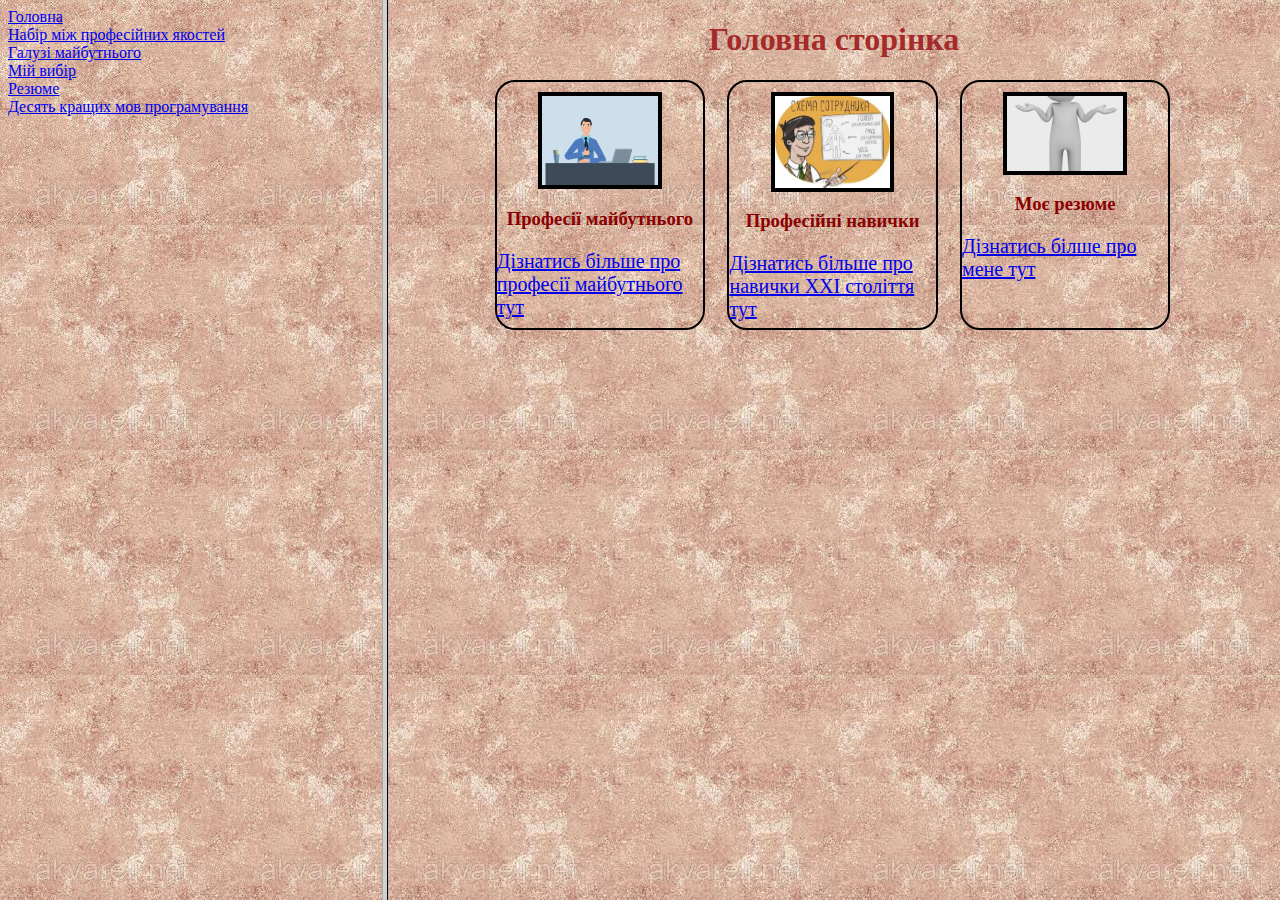
<file: index.html>
<!DOCTYPE html>
<html lang="uk">
<head>
	<meta charset="UTF-8">
	<title>Професії майбутнього</title>
	<link rel="stylesheet" href="style.css">
</head>
	<frameset cols="30%,*">
		<frame src="nav.html">
	    <frameset rows="*">
	    	<frame name="info" src="navichki.html">
	    </frameset>
	</frameset>
</html>
</file>
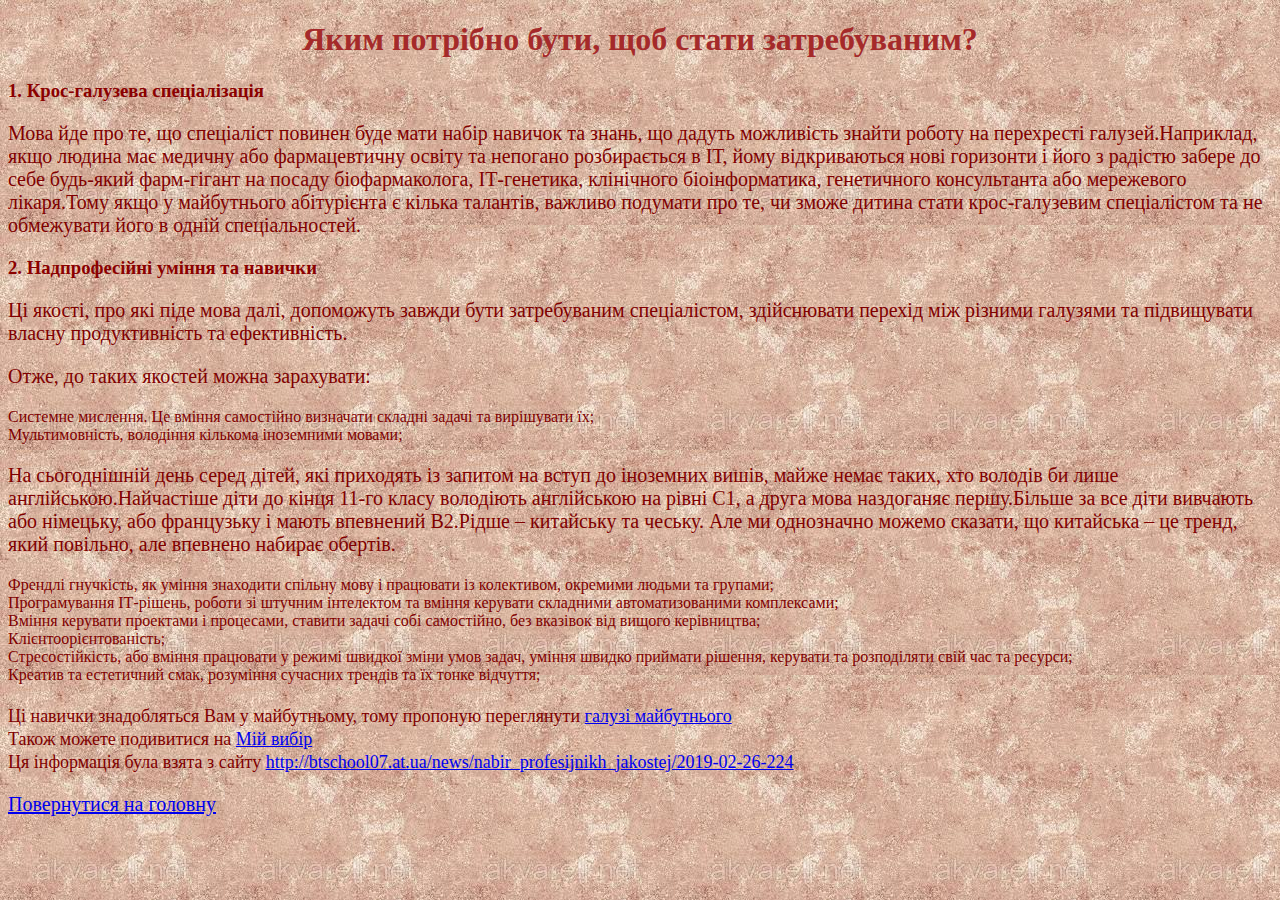
<file: 1.html>
<!DOCTYPE html>
<html lang="uk">
<head>
	<meta charset="UTF-8">
	<title>Набір між професійних якостей</title>
	<link rel="stylesheet" href="style.css">
	<style>
  		body { background: url(1.jpg); }
	</style>
</head>
<body>
	<h1><center>Яким потрібно бути, щоб стати затребуваним?</center></h1>
	<h3>1. Крос-галузева спеціалізація</h3>
	<p>Мова йде про те, що спеціаліст повинен буде мати набір навичок та знань, що дадуть можливість знайти роботу на перехресті галузей.Наприклад, якщо людина має медичну або фармацевтичну освіту та непогано розбирається в ІТ, йому відкриваються нові горизонти і його з радістю забере до себе будь-який фарм-гігант на посаду біофармаколога, ІТ-генетика, клінічного біоінформатика, генетичного консультанта або мережевого лікаря.Тому якщо у майбутнього абітурієнта є кілька талантів, важливо подумати про те, чи зможе дитина стати крос-галузевим спеціалістом та не обмежувати його в одній спеціальностей.</p>
	<h3>2. Надпрофесійні уміння та навички </h3>
	<p>Ці якості, про які піде мова далі, допоможуть завжди бути затребуваним спеціалістом, здійснювати перехід між різними галузями та підвищувати власну продуктивність та ефективність.
	<p>Отже, до таких якостей можна зарахувати:</p>
		<li>Системне мислення. Це вміння самостійно визначати складні задачі та вирішувати їх;</li>
		<li>Мультимовність, володіння кількома іноземними мовами;</li>
		<p>На сьогоднішній день серед дітей, які приходять із запитом на вступ до іноземних вишів, майже немає таких, хто володів би лише англійською.Найчастіше діти до кінця 11-го класу володіють англійською на рівні С1, а друга мова наздоганяє першу.Більше за все діти вивчають або німецьку, або французьку і мають впевнений В2.Рідше – китайську та чеську. Але ми однозначно можемо сказати, що китайська – це тренд, який повільно, але впевнено набирає обертів.</p>
		<li>Френдлі гнучкість, як уміння знаходити спільну мову і працювати із колективом, окремими людьми та групами;</li>
		<li>Програмування ІТ-рішень, роботи зі штучним інтелектом та вміння керувати складними автоматизованими комплексами;</li>
		<li>Вміння керувати проектами і процесами, ставити задачі собі самостійно, без вказівок від вищого керівництва;</li>
		<li>Клієнтоорієнтованість;</li>
		<li>Стресостійкість, або вміння працювати у режимі швидкої зміни умов задач, уміння швидко приймати рішення, керувати та розподіляти свій час та ресурси;</li>
		<li>Креатив та естетичний смак, розуміння сучасних трендів та їх тонке відчуття;</li></p>
		<p><font size="4">Ці навички знадобляться Вам у майбутньому, тому пропоную переглянути <a href="2.html">галузі майбутнього</a><br>
	<font size="4">Також можете подивитися на <a href="3.html">Мій вибір</a></font><br>
	<font size="4">Ця інформація була взята з сайту <a href="http://btschool07.at.ua/news/nabir_profesijnikh_jakostej/2019-02-26-224">http://btschool07.at.ua/news/nabir_profesijnikh_jakostej/2019-02-26-224</a></font></p>
	<p><a href="golova.html">Повернутися на головну</a></p>
</body>
</html>
</file>
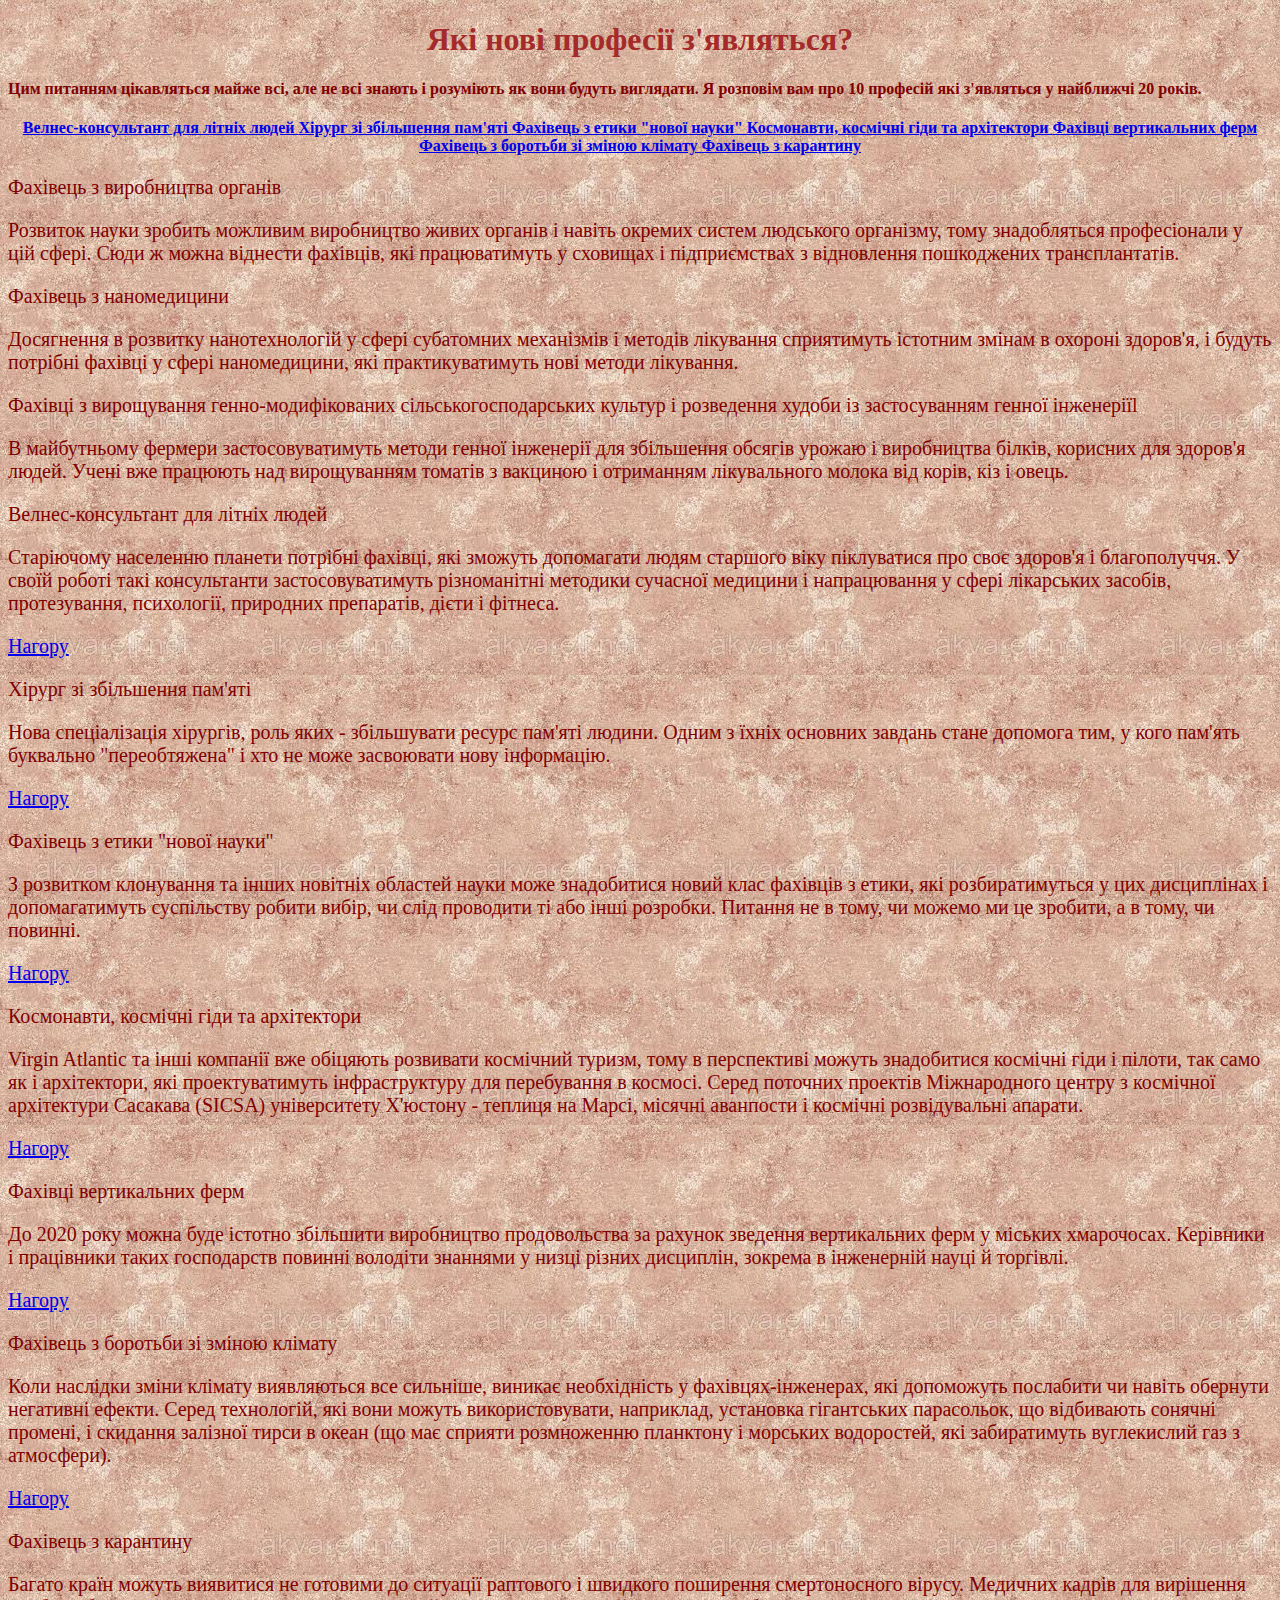
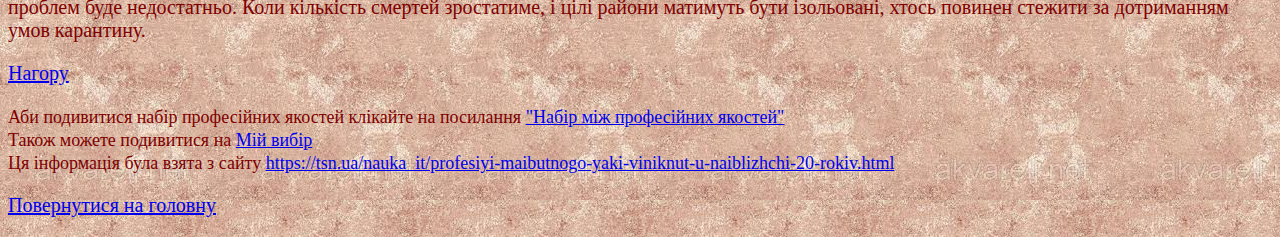
<file: 2.html>
<!DOCTYPE html>
<html lang="uk">
<head>
	<meta charset="UTF-8">
	<title>Галузі майбутнього</title>
	<link rel="stylesheet" href="style.css">
	<style>
  		body { background: url(1.jpg); }
  		li { font-size: 20px ;}
	</style>
</head>
<body>
	<p><a name="top"></a></p>
	<h1><center>Які нові професії з'являться?</center></h1>
	<h4>Цим питанням цікавляться майже всі, але не всі знають і розуміють як вони будуть виглядати. Я розповім вам про 10 професій які з'являться у найближчі 20 років.</h4>
	<h4 align="center"><a href="#a">Велнес-консультант для літніх людей </a><a href="#b">Хірург зі збільшення пам'яті </a><a href="#c">Фахівець з етики "нової науки" </a><a href="#d">Космонавти, космічні гіди та архітектори </a><a href="#e">Фахівці вертикальних ферм 	</a><a href="#f">Фахівець з боротьби зі зміною клімату </a><a href="#g">Фахівець з карантину</a></h4>
	<li>Фахівець з виробництва органів</li>
	<p>Розвиток науки зробить можливим виробництво живих органів і навіть окремих систем людського організму, тому знадобляться професіонали у цій сфері. Сюди ж можна віднести фахівців, які працюватимуть у сховищах і підприємствах з відновлення пошкоджених трансплантатів.</p>
	<li>Фахівець з наномедицини</li>
	<p>Досягнення в розвитку нанотехнологій у сфері субатомних механізмів і методів лікування сприятимуть істотним змінам в охороні здоров'я, і будуть потрібні фахівці у сфері наномедицини, які практикуватимуть нові методи лікування.</p>
	<li>Фахівці з вирощування генно-модифікованих сільськогосподарських культур і розведення худоби із застосуванням генної інженеріїl</li>
	<p>В майбутньому фермери застосовуватимуть методи генної інженерії для збільшення обсягів урожаю і виробництва білків, корисних для здоров'я людей. Учені вже працюють над вирощуванням томатів з вакциною і отриманням лікувального молока від корів, кіз і овець.</p>
	<a name="a"></a>
	<li>Велнес-консультант для літніх людей</li>
	<P>Старіючому населенню планети потрібні фахівці, які зможуть допомагати людям старшого віку піклуватися про своє здоров'я і благополуччя. У своїй роботі такі консультанти застосовуватимуть різноманітні методики сучасної медицини і напрацювання у сфері лікарських засобів, протезування, психології, природних препаратів, дієти і фітнеса.</P>
	<p><a href="#top">Нагору</a></p>
	<a name="b"></a>
	<li>Хірург зі збільшення пам'яті</li>
	<p>Нова спеціалізація хірургів, роль яких - збільшувати ресурс пам'яті людини. Одним з їхніх основних завдань стане допомога тим, у кого пам'ять буквально "переобтяжена" і хто не може засвоювати нову інформацію.</p>
	<p><a href="#top">Нагору</a></p>
	<a name="c"></a>
	<li>Фахівець з етики "нової науки"</li>
	<p>З розвитком клонування та інших новітніх областей науки може знадобитися новий клас фахівців з етики, які розбиратимуться у цих дисциплінах і допомагатимуть суспільству робити вибір, чи слід проводити ті або інші розробки. Питання не в тому, чи можемо ми це зробити, а в тому, чи повинні.</p>
	<p><a href="#top">Нагору</a></p>
	<a name="d"></a>
	<li>Космонавти, космічні гіди та архітектори</li>
	<p>Virgin Atlantic та інші компанії вже обіцяють розвивати космічний туризм, тому в перспективі можуть знадобитися космічні гіди і пілоти, так само як і архітектори, які проектуватимуть інфраструктуру для перебування в космосі. Серед поточних проектів Міжнародного центру з космічної архітектури Сасакава (SICSA) університету Х'юстону - теплиця на Марсі, місячні аванпости і космічні розвідувальні апарати.</p>
	<p><a href="#top">Нагору</a></p>
	<a name="e"></a>
	<li>Фахівці вертикальних ферм</li>
	<p>До 2020 року можна буде істотно збільшити виробництво продовольства за рахунок зведення вертикальних ферм у міських хмарочосах. Керівники і працівники таких господарств повинні володіти знаннями у низці різних дисциплін, зокрема в інженерній науці й торгівлі.</p>
	<p><a href="#top">Нагору</a></p>
	<a name="f"></a>
	<li>Фахівець з боротьби зі зміною клімату</li>
	<P>Коли наслідки зміни клімату виявляються все сильніше, виникає необхідність у фахівцях-інженерах, які допоможуть послабити чи навіть обернути негативні ефекти. Серед технологій, які вони можуть використовувати, наприклад, установка гігантських парасольок, що відбивають сонячні промені, і скидання залізної тирси в океан (що має сприяти розмноженню планктону і морських водоростей, які забиратимуть вуглекислий газ з атмосфери).</P>
	<p><a href="#top">Нагору</a></p>
	<a name="g"></a>
	<li>Фахівець з карантину</li>
	<P>Багато країн можуть виявитися не готовими до ситуації раптового і швидкого поширення смертоносного вірусу. Медичних кадрів для вирішення проблем буде недостатньо. Коли кількість смертей зростатиме, і цілі райони матимуть бути ізольовані, хтось повинен стежити за дотриманням умов карантину.</P>
	<p><a href="#top">Нагору</a></p>
	<a name="a"></a>
	<p><font size="4">Аби подивитися набір професійних якостей клікайте на посилання <a href="1.html">"Набір між професійних якостей"</a></font><br>
	<font size="4">Також можете подивитися на <a href="3.html">Мій вибір</a></font><br>
	<font size="4">Ця інформація була взята з сайту <a href="https://tsn.ua/nauka_it/profesiyi-maibutnogo-yaki-viniknut-u-naiblizhchi-20-rokiv.html">https://tsn.ua/nauka_it/profesiyi-maibutnogo-yaki-viniknut-u-naiblizhchi-20-rokiv.html</a></font></p>
	<p><a href="golova.html">Повернутися на головну</a></p>
</body>
</html>
</file>
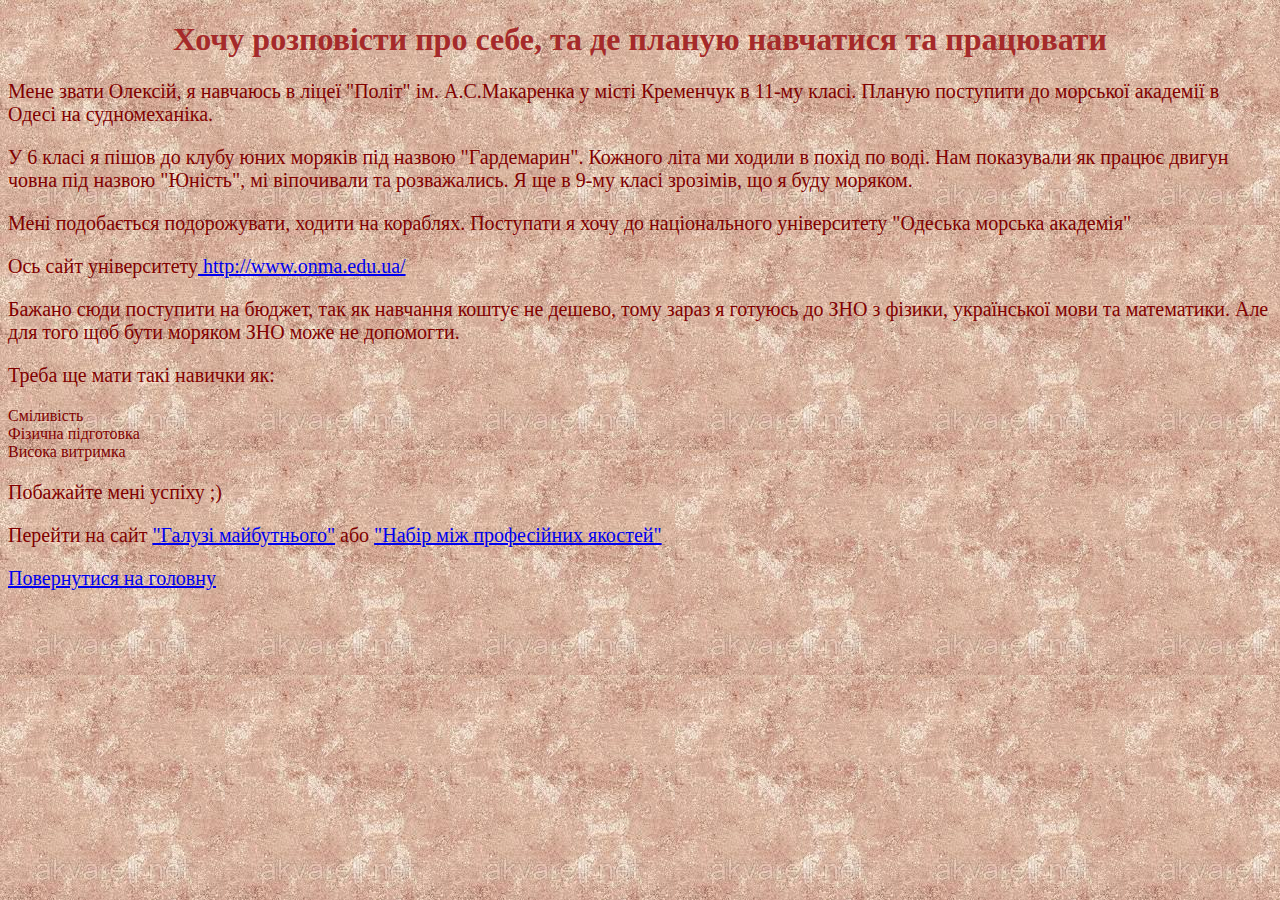
<file: 3.html>
<!DOCTYPE html>
<html lang="uk">
<head>
	<meta charset="UTF-8">
	<title>Мій вибір</title>
	<link rel="stylesheet" href="style.css">
	<style>
  		body { background: url(1.jpg); }
	</style>
</head>
<body>
	<h1><center>Хочу розповісти про себе, та  де планую навчатися та працювати</center></h1>
	<p>Мене звати Олексій, я навчаюсь в ліцеї "Політ" ім. А.С.Макаренка у місті Кременчук в 11-му класі. Планую поступити до морської академії в Одесі на судномеханіка. 
	<p>У 6 класі я пішов до клубу юних моряків під назвою "Гардемарин". Кожного літа ми ходили в похід по воді. Нам показували як працює двигун човна під назвою "Юність", мі віпочивали та розважались. Я ще в 9-му класі зрозімів, що я буду моряком.</p>
	<p>Мені подобається подорожувати, ходити на кораблях. Поступати я хочу до національного університету "Одеська морська академія"</p>
	<p>Ось сайт університету<a href="http://www.onma.edu.ua/"> http://www.onma.edu.ua/</a></p>
	<p>Бажано сюди поступити на бюджет, так як навчання коштує не дешево, тому зараз я готуюсь до ЗНО з фізики, української мови та математики. Але для того щоб бути моряком ЗНО може не допомогти.
	<p>Треба ще мати такі навички як:</p>
	<li>Сміливість</li>
	<li>Фізична підготовка</li>
	<li>Висока витримка</li>
	<p>Побажайте мені успіху ;)</p></p>
	<p>Перейти на сайт <a href="2.html">"Галузі майбутнього"</a> або 
	<a href="1.html">"Набір між професійних якостей"</a></p>
	<p><a href="golova.html">Повернутися на головну</a></p>
</body>
</html>
</file>
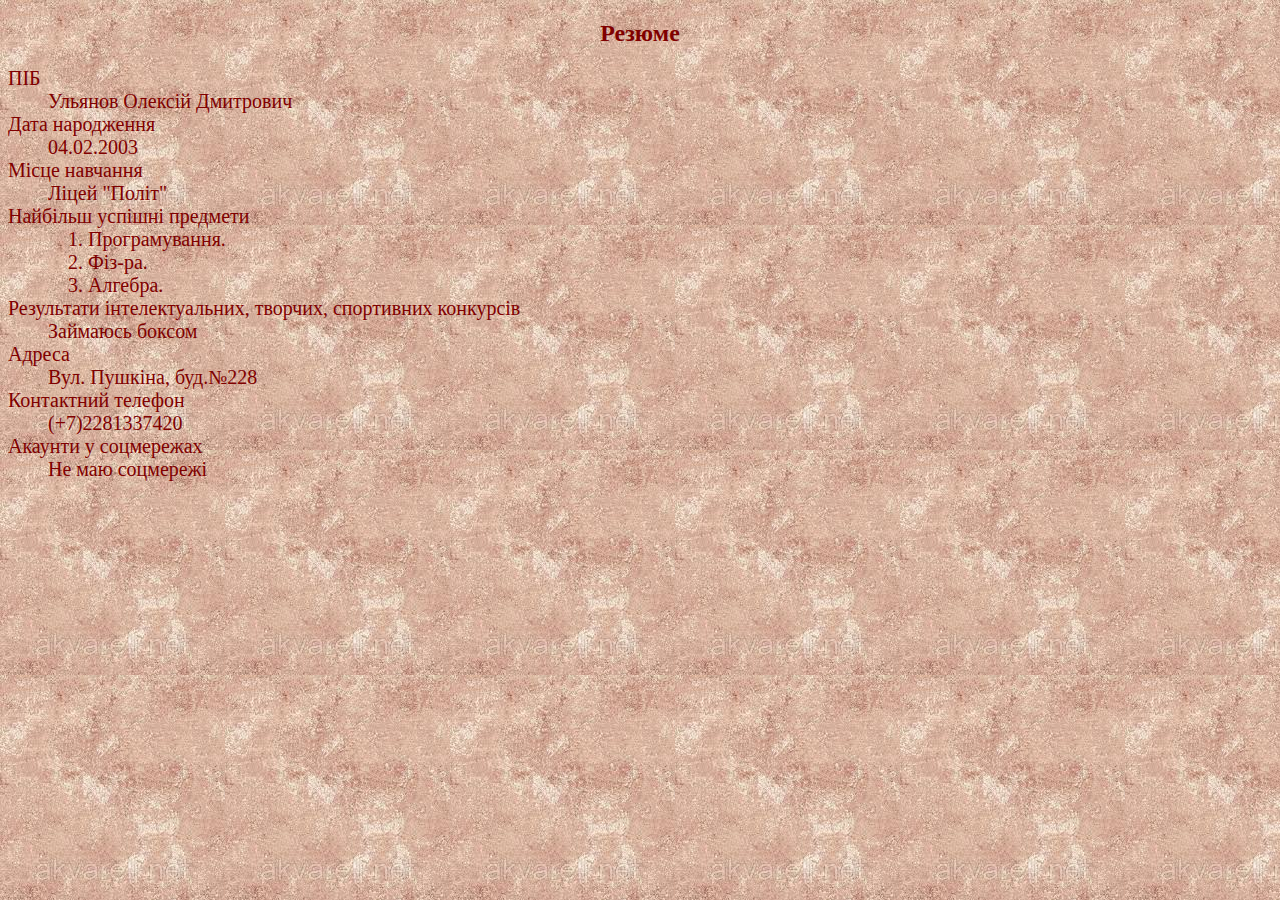
<file: anketa.html>
<!DOCTYPE html>
<html lang="uk">
<head>
	<meta charset="UTF-8">
	<title>Моє резюме</title>
	<link rel="stylesheet" href="style.css">
	<style>
  		body { background: url(1.jpg); }
	</style>
</head>
<body>
	<h2><center>Резюме</center></h2>
	<dl>
		<dt>ПІБ</dt>
		<dd>Ульянов Олексій Дмитрович</dd>
		<dt>Дата народження</dt>
		<dd>04.02.2003</dd>
		<dt>Місце навчання</dt>
		<dd>Ліцей "Політ"</dd>
		<dt>Найбільш успішні предмети</dt>
		<dd>
			<ol>
				<li>Програмування.</li>
				<li>Фіз-ра.</li>
				<li>Алгебра.</li>
			</ol>
		</dd>
		<dt>Результати інтелектуальних, творчих, спортивних конкурсів</dt>
		<dd>Займаюсь боксом</dd>
		<dt>Адреса</dt>
		<dd>Вул. Пушкіна, буд.№228</dd>
		<dt>Контактний телефон</dt>
		<dd>(+7)2281337420</dd>
		<dt>Акаунти у соцмережах</dt>
		<dd>Не маю соцмережі</dd>
	</dl>

</body>
</html>
</file>
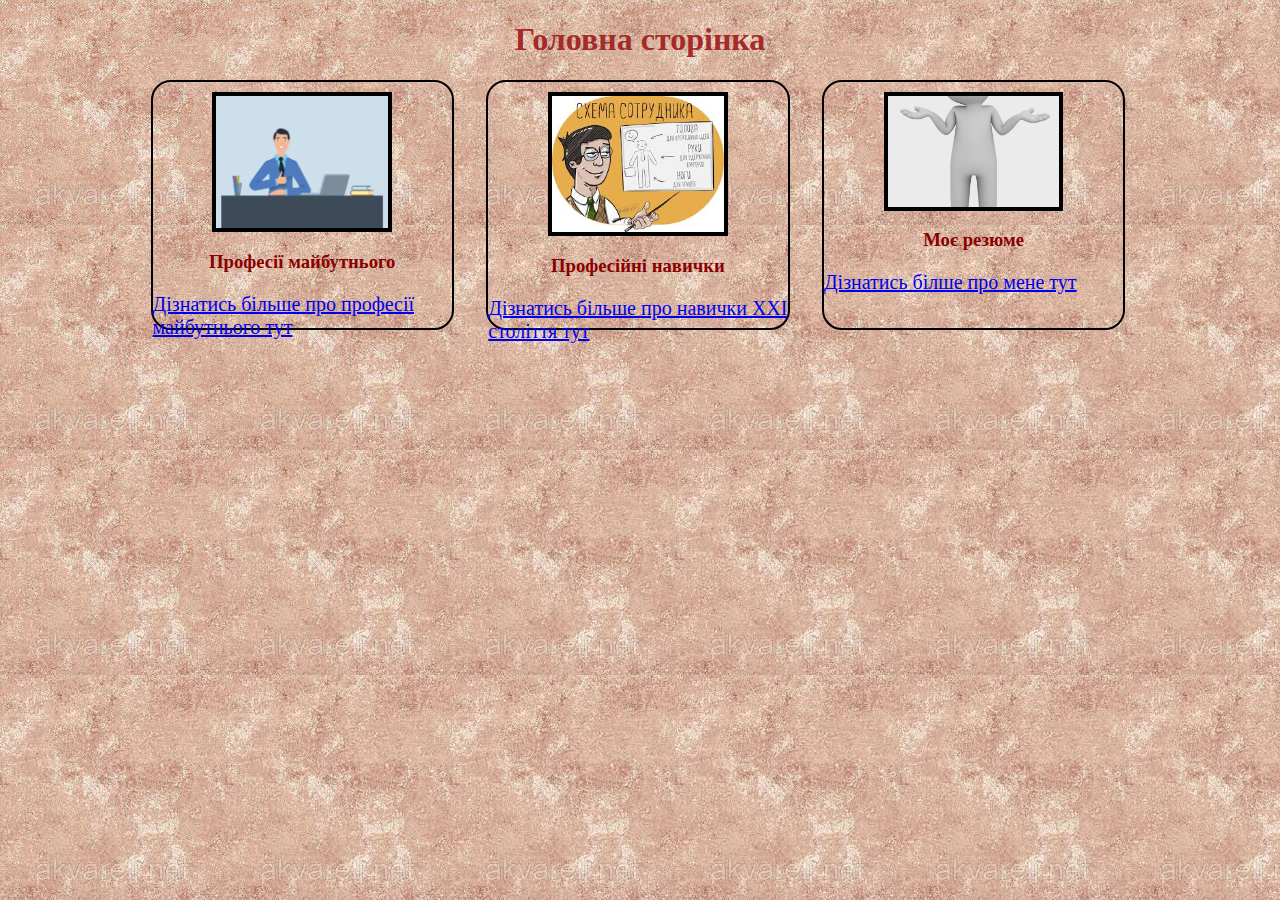
<file: golova.html>
<!DOCTYPE html>
<html lang="uk">
<head>
	<meta charset="UTF-8">
	<title>Головна</title>
	<link rel="stylesheet" href="style.css">
	<style>
  		body {
  			background: url(1.jpg); 
  		}
		* {
			box-sizing: border-box;
		}
		.wrapper {
			width: 80%;
			height: 300px;
			margin: 0 auto;
		}
		.card {
			height: 250px;
			width: 30%;
			border: 2px solid black;
			float: left;
			margin: 0 1.6%;
			border-radius: 20px; 
		}
		img {
			margin: 10px auto;
			width: 60%;
			display: block;
			border: 4px solid black;
		}
		p { font-size: 20px; }
	</style>
</head>
<body>
	<h1 align="center">Головна сторінка</h1>
	<div class="wrapper">
		<div class="card">
			<img src="3525593.jpg">
			<center><h3>Професії майбутнього</h3></center>
			<p><a href="2.html">Дізнатись більше про професії майбутнього тут</a></p>
		</div>
		<div class="card">
			<img src="357375.jpg">
			<center><h3>Професійні навички</h3></center>
			<p><a href="1.html">Дізнатись більше про навички XXI століття тут</a></p>
		</div>
		<div class="card">
			<img src="11313.jpg">
			<center><h3>Моє резюме</h3></center>
			<p><a href="3.html">Дізнатись білше про мене тут</a></p>
		</div>
	</div>
</body>
</html>
</file>
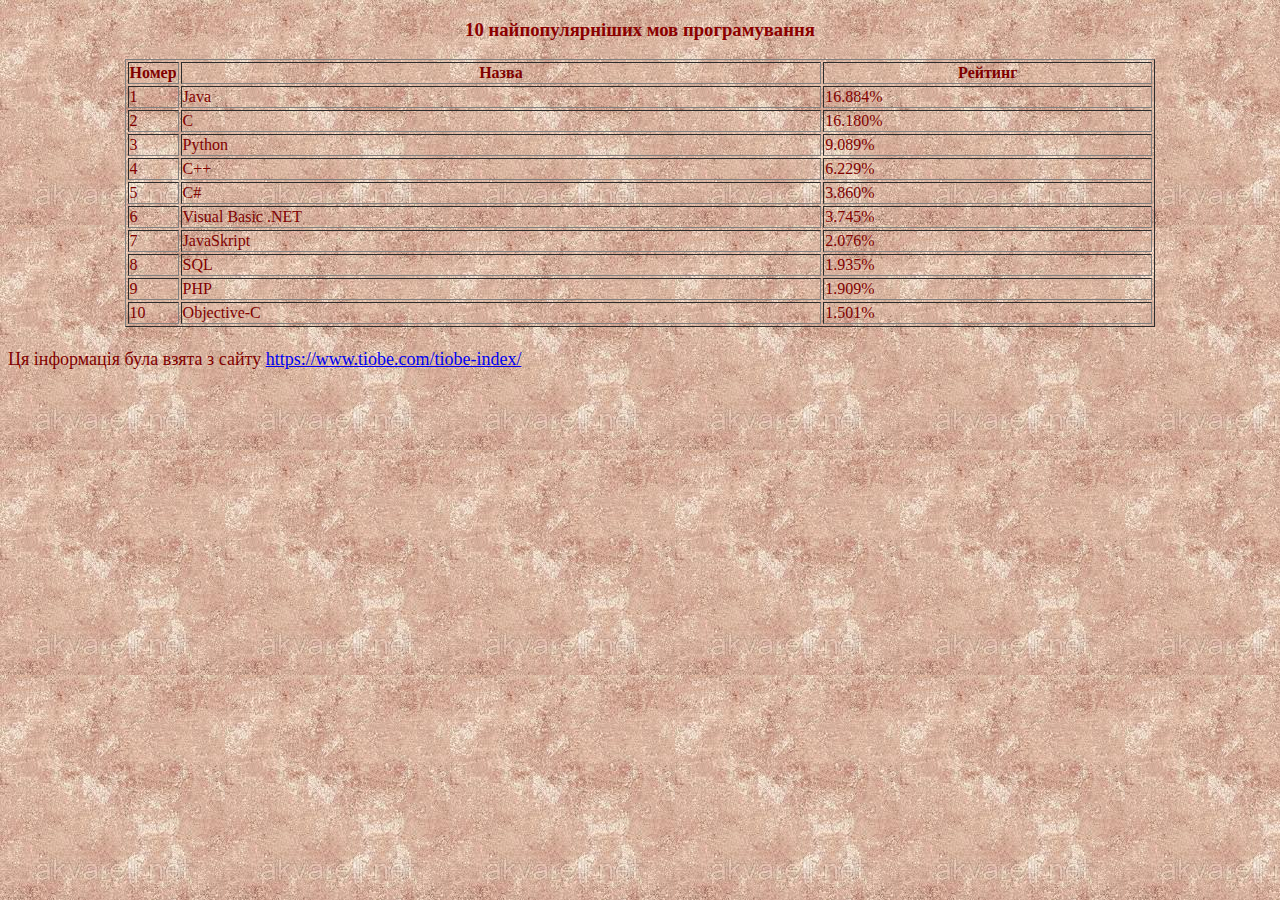
<file: movi.html>
<!DOCTYPE html>
<html lang="uk">
<head>
	<meta charset="UTF-8">
	<title>Рейтинг мов програмування</title>
  <link rel="stylesheet" href="style.css">
  <style>
      body { background: url(1.jpg); }
  </style>
</head>
<body>
	<center><h3>10 найпопулярніших мов програмування</h3></center>
	<center><table border="1">
   <tr>
    <th width="5%" >Номер</th>
    <th>Назва</th>
    <th>Рейтинг</th>
   </tr>
   <tr>
    <td>1</td>
    <td>Java</td>
    <td>16.884%</td>
  </tr>
  <tr>
    <td>2</td>
    <td>C</td>
    <td>16.180%</td>
  </tr>
  <tr>
    <td>3</td>
    <td>Python</td>
    <td>9.089%</td>
  </tr>
  <tr>
    <td>4</td>
    <td>C++</td>
    <td>6.229%</td>
  </tr>
  <tr>
    <td>5</td>
    <td>C#</td>
    <td>3.860%</td>
  </tr>
  <tr>
    <td>6</td>
    <td>Visual Basic .NET</td>
    <td>3.745%</td>
  </tr>
  <tr>
    <td>7</td>
    <td>JavaSkript</td>
    <td>2.076%</td>
  </tr>
  <tr>
    <td>8</td>
    <td>SQL</td>
    <td>1.935%</td>
  </tr>
  <tr>
    <td>9</td>
    <td>PHP</td>
    <td>1.909%</td>
  </tr>
  <tr>
    <td>10</td>
    <td>Objective-C</td>
    <td>1.501%</td>
  </tr>
 </table></center>
 <p><font size="4">Ця інформація була взята з сайту <a href="https://www.tiobe.com/tiobe-index/">https://www.tiobe.com/tiobe-index/</a></font></p>
</body>
</html>
</file>
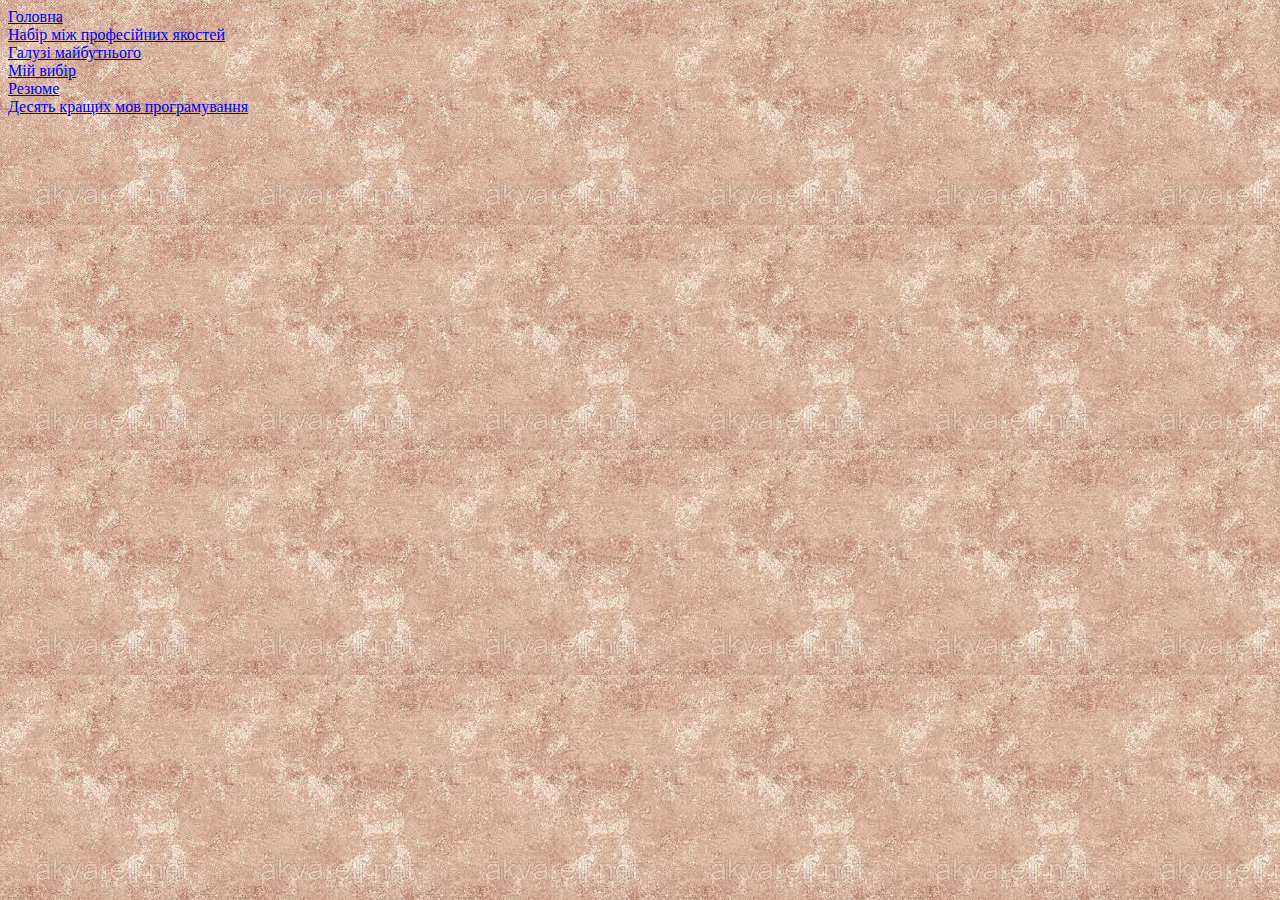
<file: nav.html>
<!DOCTYPE html>
<html lang="uk">
<head>
	<meta charset="UTF-8">
	<title>Навігація</title>
	<link rel="stylesheet" href="style.css">
	<style>
  		body { background: url(1.jpg); }
	</style>
</head>
<body>
	<li><a href="golova.html" target="info">Головна</a></li>
	<li><a href="1.html" target="info">Набір між професійних якостей</a></li>
	<li><a href="2.html" target="info">Галузі майбутнього</a></li>
	<li><a href="3.html" target="info">Мій вибір</a></li>
	<li><a href="anketa.html" target="info">Резюме</a></li>
	<li><a href="movi.html" target="info">Десять кращих мов програмування</a></li>

</body>
</html>
</file>
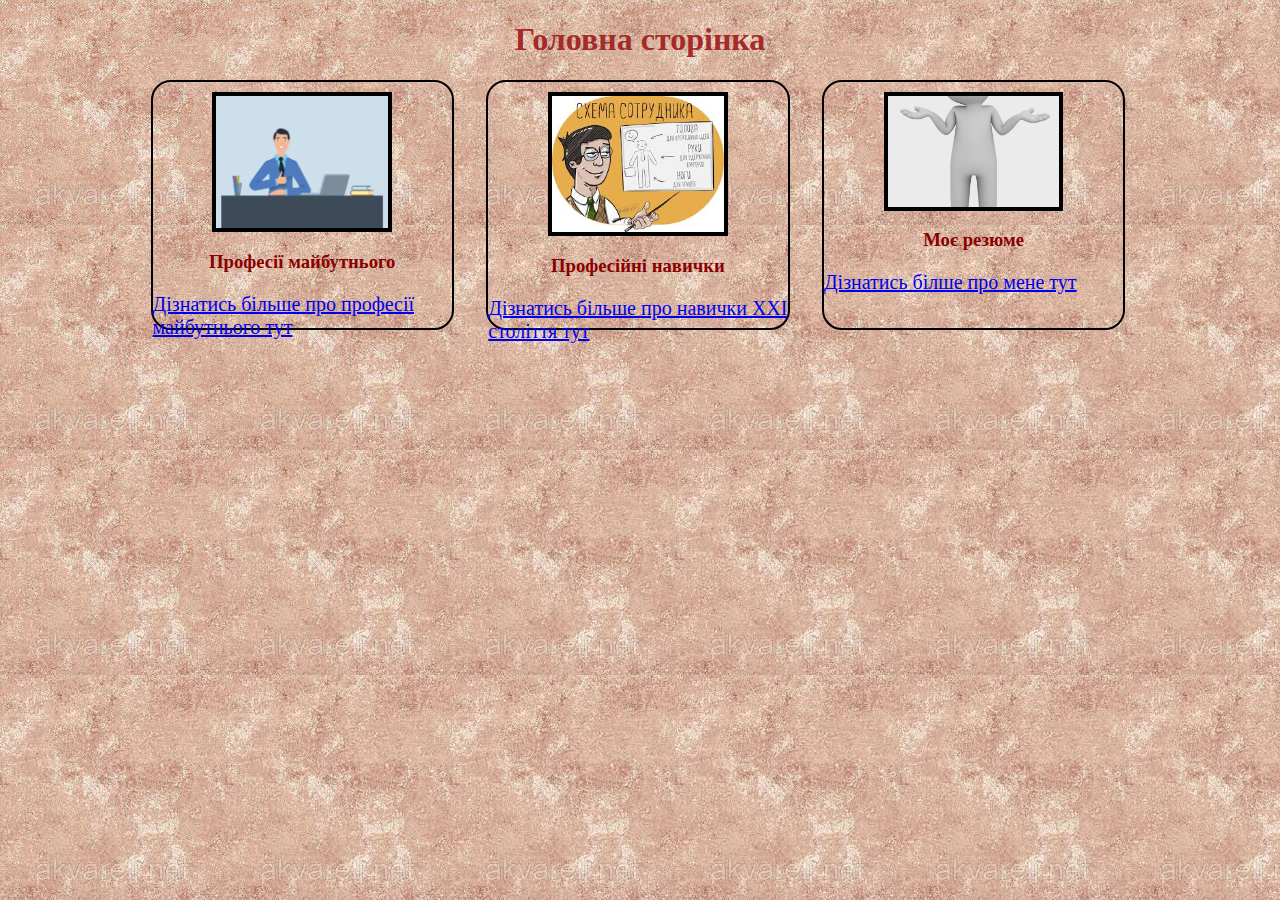
<file: navichki.html>
<!DOCTYPE html>
<html lang="uk">
<head>
	<meta charset="UTF-8">
	<title>Головна</title>
	<link rel="stylesheet" href="style.css">
	<style>
  		body {
  			background: url(1.jpg); 
  		}
		* {
			box-sizing: border-box;
		}
		.wrapper {
			width: 80%;
			height: 300px;
			margin: 0 auto;
		}
		.card {
			height: 250px;
			width: 30%;
			border: 2px solid black;
			float: left;
			margin: 0 1.6%;
			border-radius: 20px; 
		}
		img {
			margin: 10px auto;
			width: 60%;
			display: block;
			border: 4px solid black;
		}
		p { font-size: 20px; }
	</style>
</head>
<body>
	<h1 align="center">Головна сторінка</h1>
	<div class="wrapper">
		<div class="card">
			<img src="3525593.jpg">
			<center><h3>Професії майбутнього</h3></center>
			<p><a href="2.html">Дізнатись більше про професії майбутнього тут</a></p>
		</div>
		<div class="card">
			<img src="357375.jpg">
			<center><h3>Професійні навички</h3></center>
			<p><a href="1.html">Дізнатись більше про навички XXI століття тут</a></p>
		</div>
		<div class="card">
			<img src="11313.jpg">
			<center><h3>Моє резюме</h3></center>
			<p><a href="3.html">Дізнатись білше про мене тут</a></p>
		</div>
	</div>
</body>
</html>
</file>
<file: style.css>
h1{
	color: brown;
	font-family: Monotype Corsiva;
}
h3{
	color: darkred;
	font-family: Monotype Corsiva;
}
h5{
	color: maroon;
	font-family: Monotype Corsiva;
}
p{
	font-size: 20px;
	color: maroon;
	font-family: Monotype Corsiva;
}
li{
	color: maroon;
	font-family: Monotype Corsiva;
}
dt{
	color: maroon;
	font-family: Monotype Corsiva;
	font-size: 20px;
}
dd{
	color: maroon;
	font-family: Monotype Corsiva;
	font-size: 20px;
}
h2{
	color: maroon;
	font-family: Monotype Corsiva;
}
h4{
	color: maroon;
	font-family: Monotype Corsiva;
}
tr{
	color: maroon;
	font-family: Monotype Corsiva;
}
th{
	color: maroon;
	font-family: Monotype Corsiva;
}
td{
	color: maroon;
	font-family: Monotype Corsiva;
}
</file>
